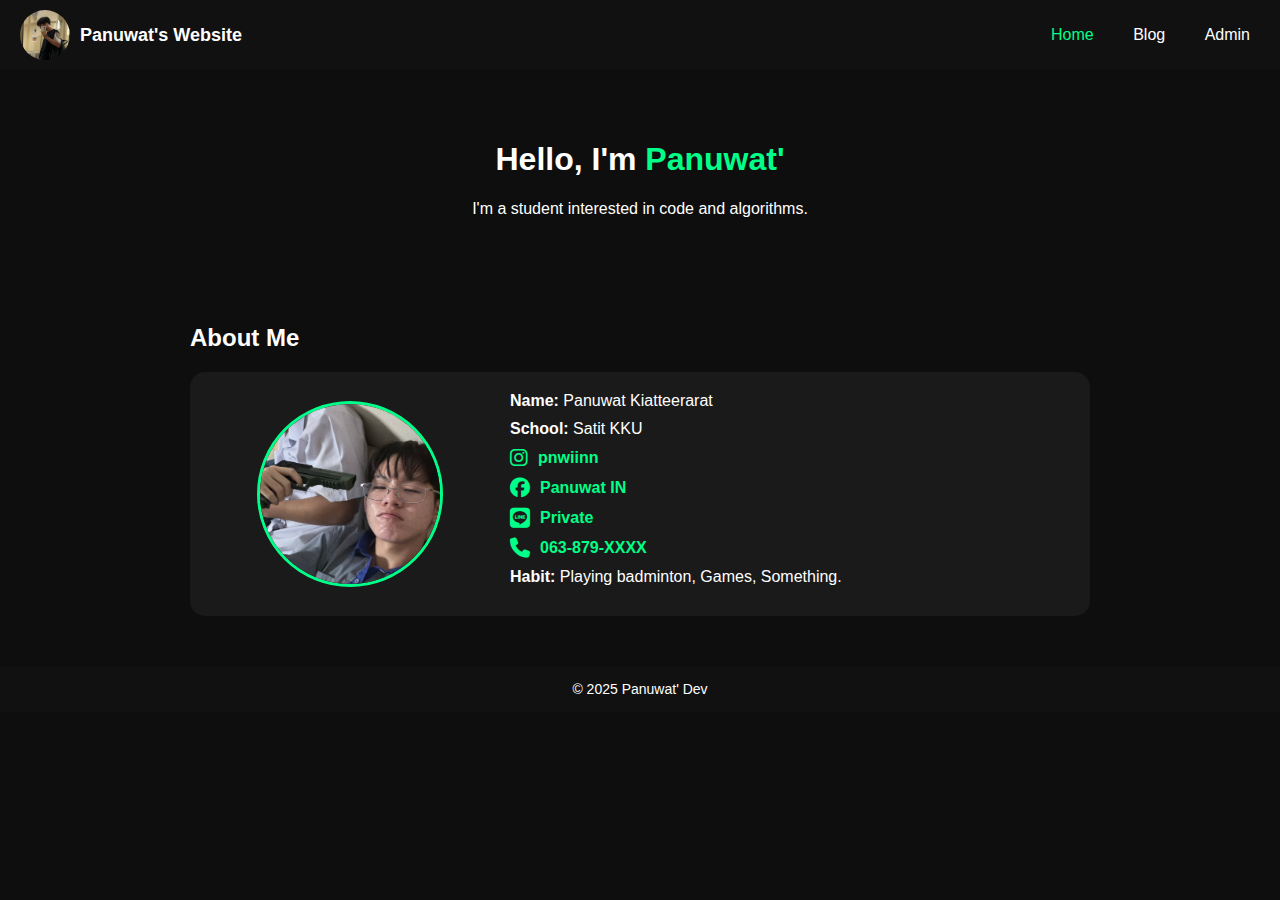
<file: index.html>
<!DOCTYPE html>
<html lang="en">
<head>
  <meta charset="UTF-8">
  <meta name="viewport" content="width=device-width, initial-scale=1.0">
  <title>Panuwat's Website</title>
  <link rel="stylesheet" href="style.css">
  <!-- Font Awesome CDN สำหรับไอคอน -->
  <link rel="stylesheet" href="https://cdnjs.cloudflare.com/ajax/libs/font-awesome/6.4.0/css/all.min.css">
</head>
<body>
  <!-- Navbar -->
  <nav class="navbar">
    <div class="navbar-left">
      <img src="images/pic2.jpg" alt="Profile" class="profile-pic">
      <span class="site-name">Panuwat's Website</span>
    </div>
    <div class="navbar-right">
      <a href="index.html" class="active">Home</a>
      <a href="blog.html">Blog</a>
      <a href="login.html">Admin</a>
    </div>
  </nav>

  <!-- Header Intro -->
  <header class="intro">
    <h1>Hello, I'm <span class="highlight">Panuwat'</span></h1>
    <p>
      I'm a student interested in code and algorithms.
    </p>
  </header>

  <!-- About Me -->
  <section class="content">
    <h2>About Me</h2>
    <div class="profile-card">
      <div class="profile-left">
        <img src="images/pic1.jpg" alt="Profile" class="profile-large">
      </div>
      <div class="profile-right">
        <div class="about-item"><strong>Name:</strong> Panuwat Kiatteerarat</div>
        <div class="about-item"><strong>School:</strong> Satit KKU </div>
        <!-- <div class="about-item"><strong>Knowledge:</strong> C++, JavaScript, Web Development</div> -->

        <!-- Contact Links -->
        <div class="contact-links">
          <div class="contact-item">
            <i class="fab fa-instagram"></i>
            <a href="https://instagram.com/pnwiinn" target="_blank">pnwiinn</a>
          </div>
          <div class="contact-item">
            <i class="fab fa-facebook"></i>
            <a href="https://facebook.com/Panuwat IN" target="_blank">Panuwat IN</a>
          </div>
          <div class="contact-item">
            <i class="fab fa-line"></i>
            <a href="https://line.me/ti/p/your_line_id" target="_blank">Private</a>
          </div>
          <div class="contact-item">
            <i class="fas fa-phone"></i>
            <a href="tel:063879XXXX">063-879-XXXX</a>
          </div>
        </div>

        <div class="about-item"><strong>Habit:</strong> Playing badminton, Games, Something.</div>
      </div>
    </div>
  </section>

  <footer>© 2025 Panuwat' Dev</footer>
</body>
</html>
</file>
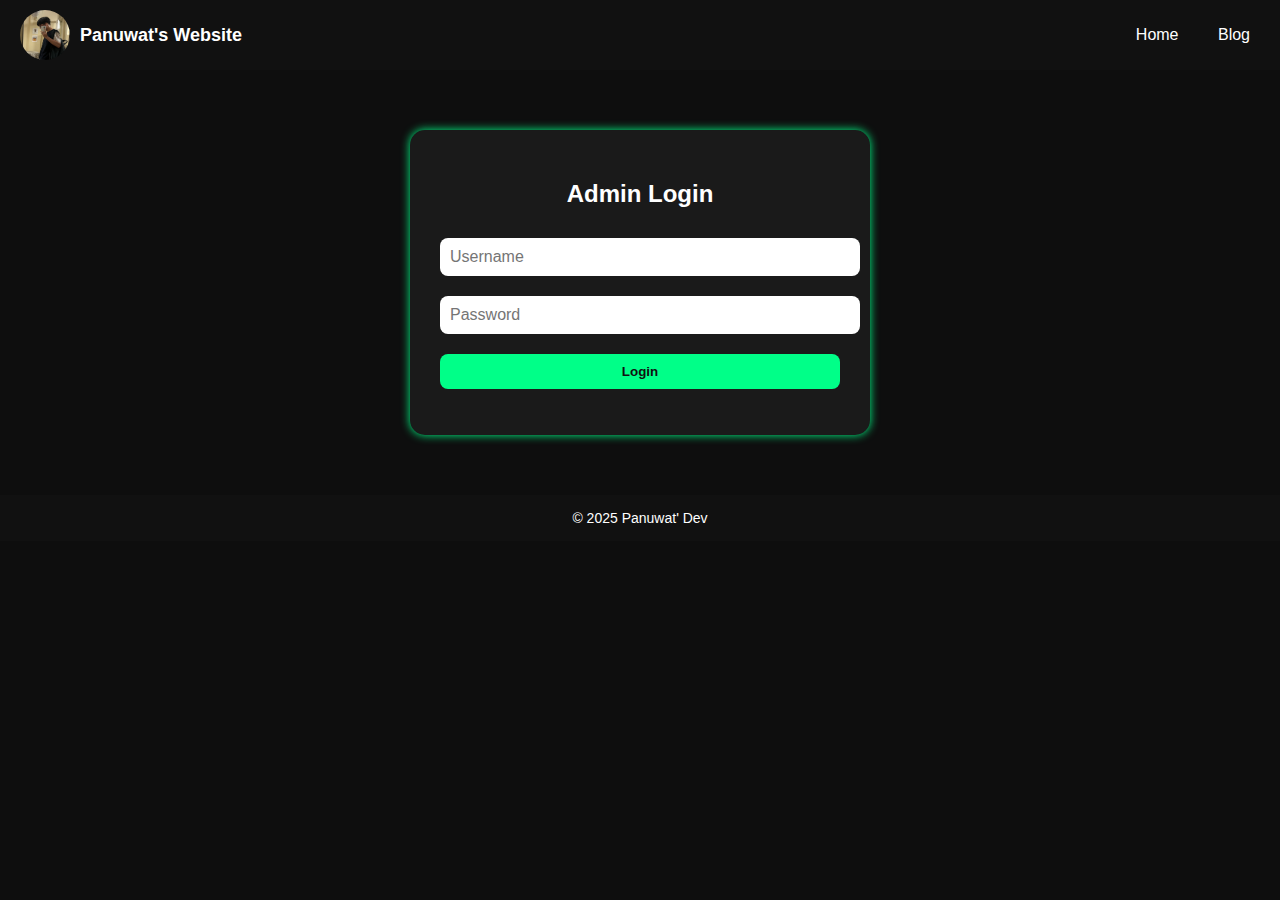
<file: admin.html>
<!DOCTYPE html>
<html lang="en">
<head>
  <meta charset="UTF-8">
  <meta name="viewport" content="width=device-width, initial-scale=1.0">
  <title>Admin Dashboard</title>
  <link rel="stylesheet" href="style.css">
</head>
<body>
  <nav class="navbar">
    <div class="navbar-left">
      <img src="images/pic2.jpg" alt="Profile" class="profile-pic">
      <span class="site-name">Panuwat's Website</span>
    </div>
    <div class="navbar-right">
      <a href="index.html">Home</a>
      <a href="blog.html">Blog</a>
      <a href="admin.html" class="active">Admin</a>
    </div>
  </nav>

  <main class="content">
    <h2>Manage Blog Posts</h2>

    <div class="new-post">
      <h3>Create New Post</h3>
      <input id="title" type="text" placeholder="Post Title">
      <textarea id="content" placeholder="Post Content"></textarea>
      <input type="file" id="imageFile" accept="image/*">
      <button onclick="addPost()">Add Post</button>

      <h3>Preview</h3>
      <div id="post-preview" class="post">
        <h3 id="preview-title">Post Title Preview</h3>
        <p id="preview-content">Post content preview...</p>
        <img id="preview-image" src="" alt="Post Image Preview" style="display:none;">
      </div>
    </div>

    <div id="admin-posts"></div>
  </main>

  <footer>© 2025 Panuwat' Dev</footer>
  <script src="script.js"></script>
</body>
</html>
</file>
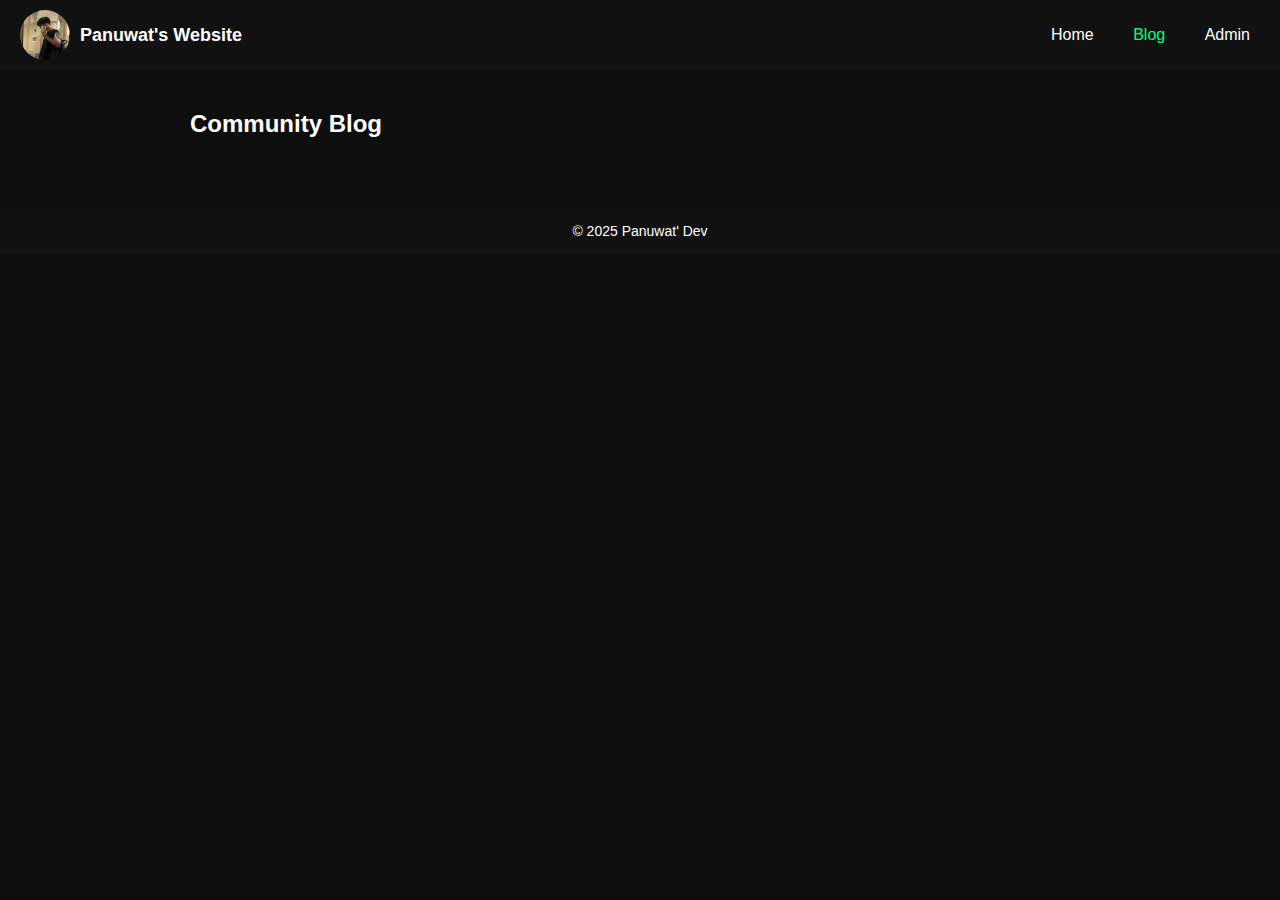
<file: blog.html>
<!DOCTYPE html>
<html lang="en">
<head>
  <meta charset="UTF-8">
  <meta name="viewport" content="width=device-width, initial-scale=1.0">
  <title>Blog</title>
  <link rel="stylesheet" href="style.css">
</head>
<body>
  <nav class="navbar">
    <div class="navbar-left">
      <img src="images/pic2.jpg" alt="Profile" class="profile-pic">
      <span class="site-name">Panuwat's Website</span>
    </div>
    <div class="navbar-right">
      <a href="index.html">Home</a>
      <a href="blog.html" class="active">Blog</a>
      <a href="login.html">Admin</a>
    </div>
  </nav>

  <main class="content">
    <h2>Community Blog</h2>
    <div id="blog-container"></div>
  </main>

  <footer>© 2025 Panuwat' Dev</footer>
  <script src="script.js"></script>
</body>
</html>
</file>
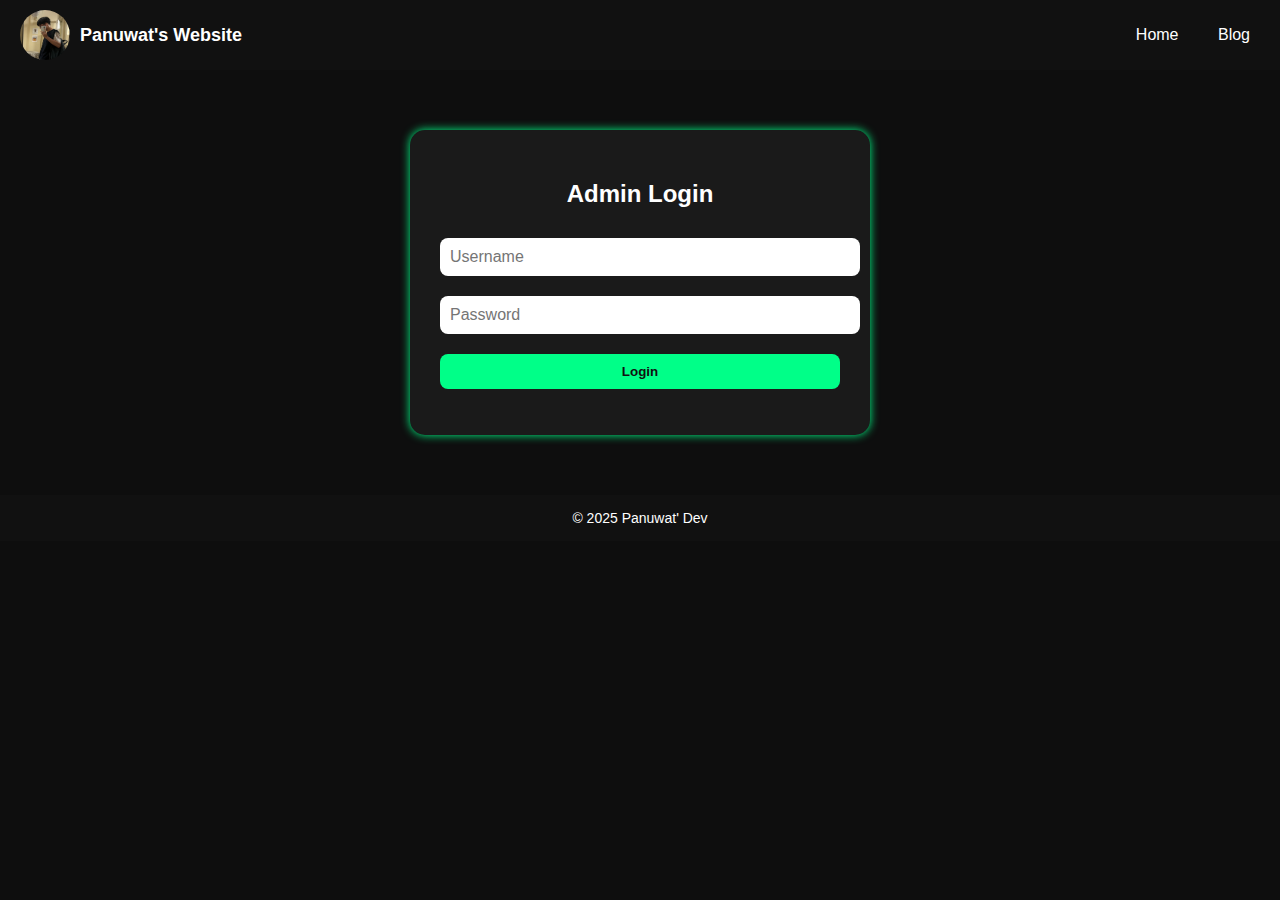
<file: login.html>
<!DOCTYPE html>
<html lang="en">
<head>
  <meta charset="UTF-8">
  <meta name="viewport" content="width=device-width, initial-scale=1.0">
  <title>Admin Login</title>
  <link rel="stylesheet" href="style.css">
</head>
<body>
  <nav class="navbar">
    <div class="navbar-left">
      <img src="images/pic2.jpg" alt="Profile" class="profile-pic">
      <span class="site-name">Panuwat's Website</span>
    </div>
    <div class="navbar-right">
      <a href="index.html">Home</a>
      <a href="blog.html">Blog</a>
    </div>
  </nav>

  <div class="login-container">
    <h2>Admin Login</h2>
    <input id="username" type="text" placeholder="Username">
    <input id="password" type="password" placeholder="Password">
    <button onclick="login()">Login</button>
    <p id="login-status"></p>
  </div>

  <footer>© 2025 Panuwat' Dev</footer>
  <script src="script.js"></script>
</body>
</html>
</file>
<file: style.css>
/* General Styles */
body {
  background-color: #0e0e0e;
  color: white;
  font-family: "Poppins", sans-serif;
  margin: 0;
  padding: 0;
}

/* Navbar */
.navbar {
  display: flex;
  justify-content: space-between;
  align-items: center;
  background-color: #111;
  padding: 10px 20px;
}
.navbar-left {
  display: flex;
  align-items: center;
  gap: 10px;
}
.profile-pic {
  width: 50px;
  height: 50px;
  border-radius: 50%;
}
.site-name {
  font-weight: bold;
  font-size: 18px;
}
.navbar-right a {
  margin-left: 15px;
  color: white;
  text-decoration: none;
  padding: 5px 10px;
  border-radius: 5px;
  transition: 0.2s;
}
.navbar-right a:hover {
  background-color: #00ff88;
  color: #111;
}
.navbar-right a.active {
  color: #00ff88;
}

/* Header Intro */
.intro {
  text-align: center;
  padding: 50px 20px;
}
.highlight {
  color: #00ff88;
}

/* Content Section */
.content {
  max-width: 900px;
  margin: auto;
  padding: 20px;
}

/* Profile Card */
.profile-card {
  display: flex;
  flex-wrap: wrap;
  gap: 20px;
  background-color: #1a1a1a;
  padding: 20px;
  border-radius: 15px;
  align-items: center;
  margin-top: 20px;
}

.profile-left {
  flex: 1 1 200px;
  display: flex;
  justify-content: center;
}

.profile-large {
  width: 180px;
  height: 180px;
  border-radius: 50%;
  object-fit: cover;
  border: 3px solid #00ff88;
}

.profile-right {
  flex: 2 1 400px;
}

.profile-right .about-item {
  margin-bottom: 10px;
  font-size: 16px;
}

/* Contact Links แยกบรรทัด */
.contact-links {
  display: flex;
  flex-direction: column;
  gap: 10px;
  margin: 10px 0;
}

.contact-item {
  display: flex;
  align-items: center;
  gap: 10px;
  font-size: 16px;
}

.contact-item i {
  font-size: 20px;
  color: #00ff88; /* สีไอคอน */
}

.contact-item a {
  color: #00ff88;
  text-decoration: none;
  font-weight: bold;
  transition: 0.2s;
}

.contact-item a:hover {
  color: #00cc66;
}


.contact-icon {
  display: flex;
  align-items: center;
  gap: 10px;
  color: #00ff88;
  text-decoration: none;
  font-weight: bold;
  font-size: 16px;
}
.contact-icon i {
  font-size: 20px;
}
.contact-icon:hover {
  color: #00cc66;
}

/* Footer */
footer {
  text-align: center;
  padding: 15px;
  background-color: #111;
  margin-top: 30px;
  font-size: 14px;
}

/* Post Style */
.post {
  background-color: #1a1a1a;
  padding: 15px 20px;
  margin-bottom: 15px;
  border-radius: 10px;
}
.post img {
  max-width: 100%;
  border-radius: 10px;
  margin-top: 10px;
}

/* Login Page */
.login-container {
  max-width: 400px;
  margin: 60px auto;
  background-color: #1a1a1a;
  padding: 30px;
  border-radius: 15px;
  box-shadow: 0 0 10px #00ff88;
  text-align: center;
}
.login-container input {
  width: 100%;
  padding: 10px;
  margin: 10px 0;
  border: none;
  border-radius: 8px;
  font-size: 16px;
}
.login-container button {
  width: 100%;
  padding: 10px;
  margin-top: 10px;
  background-color: #00ff88;
  border: none;
  border-radius: 8px;
  color: #111;
  font-weight: bold;
  cursor: pointer;
  transition: 0.2s;
}
.login-container button:hover {
  background-color: #00cc66;
}

/* Admin Page */
.new-post {
  background-color: #1a1a1a;
  padding: 20px;
  border-radius: 15px;
  margin-bottom: 30px;
  max-width: 800px;
  margin-left: auto;
  margin-right: auto;
}
.new-post input, .new-post textarea {
  width: 100%;
  padding: 10px;
  margin: 10px 0;
  border-radius: 8px;
  border: none;
  font-size: 16px;
  background-color: #0e0e0e;
  color: white;
}
.new-post button {
  padding: 10px 20px;
  background-color: #00ff88;
  border: none;
  border-radius: 8px;
  font-weight: bold;
  color: #111;
  cursor: pointer;
  transition: 0.2s;
}
.new-post button:hover {
  background-color: #00cc66;
}

/* Preview */
#post-preview {
  margin-top: 20px;
}

/* Responsive */
@media (max-width: 768px) {
  .profile-card {
    flex-direction: column;
    text-align: center;
  }
  .profile-right {
    flex: 1 1 100%;
  }
  .profile-left {
    margin-bottom: 15px;
  }
}
</file>
